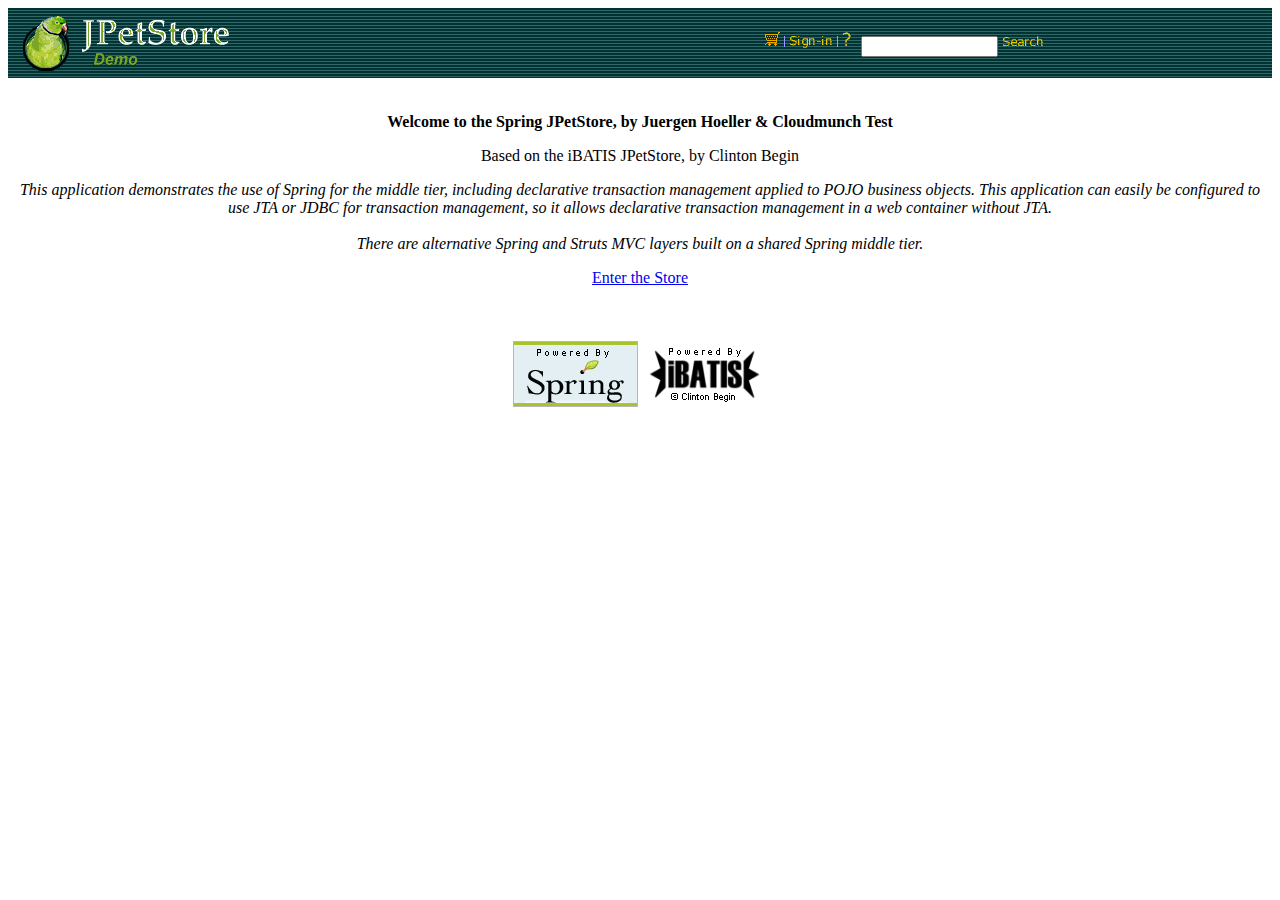
<file: maven/src/main/webapp/index.html>
<HTML><HEAD><TITLE>JPetStore Demo</TITLE>
<META content="text/html; charset=windows-1252" http-equiv=Content-Type>
</HEAD>

<BODY bgColor=white>
<TABLE background="images/bkg-topbar.gif" border=0 cellSpacing=0 cellPadding=5 width="100%">
  <TBODY>
  <TR>
    <TD><A href="shop/index.do"><IMG border=0

      src="images/logo-topbar.gif"></A> </TD>
    <TD align=right><A href="shop/viewCart.do"><IMG border=0

      name=img_cart src="images/cart.gif"></A>
      <IMG border=0 src="images/separator.gif">

      <A href="shop/signonForm.do" >
      <IMG border=0 name=img_signin src="images/sign-in.gif"></A>
      <IMG border=0
      src="images/separator.gif"> <A
      href="help.html"
      ><IMG border=0
      name=img_help src="images/help.gif"></A>
  </TD>    <TD align=left valign=bottom>
      <FORM action="shop/searchProducts.do">
      <INPUT name=keyword size=14> <INPUT border=0
      src="images/search.gif"
      type=image> </FORM>
      </TD>
</TR>
</TBODY></TABLE>
<TABLE border=0 cellSpacing=0 width="100%">
  <TBODY>
  <TR>
    <TD vAlign=top width=100%>
      <p>&nbsp;</p>
      <p align="center"><b>Welcome to the Spring JPetStore, by Juergen Hoeller & Cloudmunch Test</b></p>
      <p align="center">Based on the iBATIS JPetStore, by Clinton Begin</p>
      <p align="center">
      	<i>
      		This application demonstrates the use of Spring for the middle tier,
      		including declarative transaction management applied to POJO
      		business objects. This application can easily be configured to use
      		JTA or JDBC for transaction management, so it allows declarative
      		transaction management in a web container without JTA.
      		<br><br>There are alternative Spring and Struts MVC layers built on
      		a shared Spring middle tier.
      	</i>
      </p>
      <p align="center"><a href="shop/index.do">Enter the Store</a></p>
      </TD>
  </TR>
  </TBODY>
</TABLE>

<p>&nbsp;</p>

<table align="center">
  <tr>
	  <td>
			<a href="http://www.springframework.org">
				<img border="0" align="center" src="images/poweredBySpring.gif" alt="Powered by the Spring Framework"/>
			</a>
		</td>
		<td>
			<a href="http://www.ibatis.com">
				<img border="0" align="center" src="images/poweredby.gif" alt="Powered by iBATIS"/>
			</a>
		</td>
	</tr>
</table>

</BODY>

</HTML>
</file>
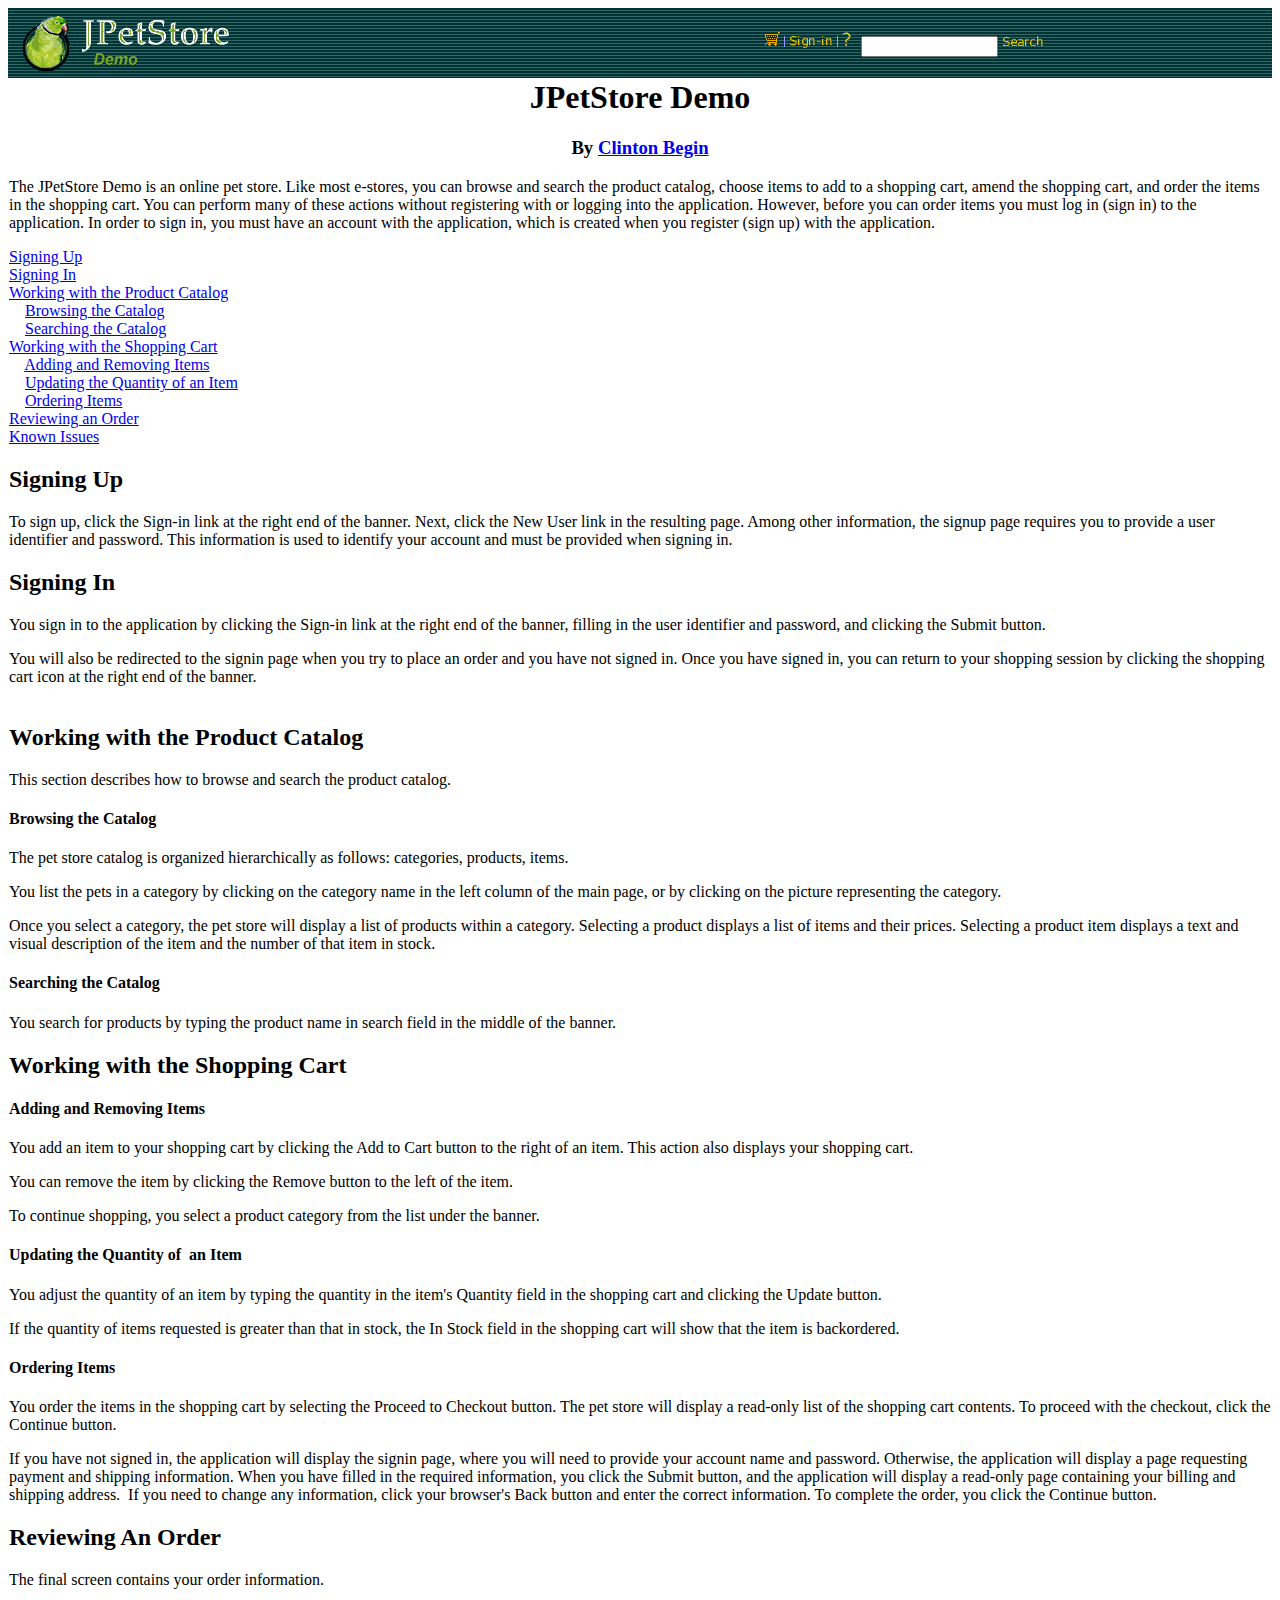
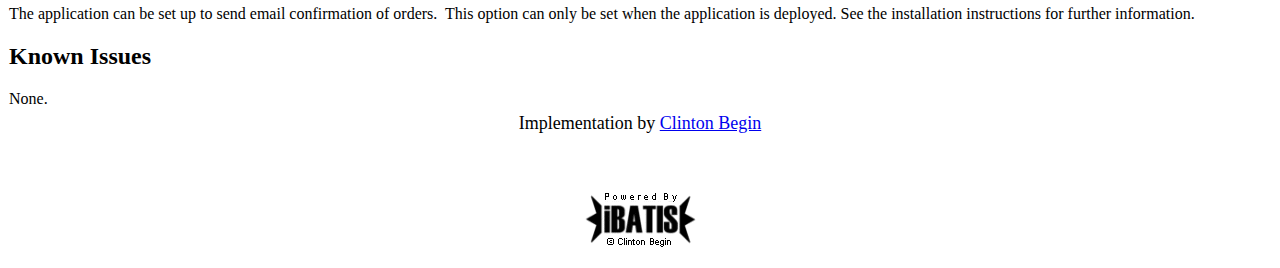
<file: maven/src/main/webapp/help.html>
<HTML>
<HEAD>
<TITLE>JPetStore Demo</TITLE>
<META content="text/html; charset=windows-1252" http-equiv=Content-Type>
</HEAD>

<BODY bgColor=white>
<TABLE background="images/bkg-topbar.gif" border=0 cellSpacing=0
	cellPadding=5 width="100%">
	<TBODY>
		<TR>
			<TD><A href="shop/index.do"><IMG border=0
				src="images/logo-topbar.gif"></A></TD>
			<TD align=right><A href="shop/viewCart.do"><IMG border=0
				name=img_cart src="images/cart.gif"></A> <IMG border=0
				src="images/separator.gif"> <A href="shop/signonForm.do">
			<IMG border=0 name=img_signin src="images/sign-in.gif"></A> <IMG
				border=0 src="images/separator.gif"> <A href="help.html"><IMG
				border=0 name=img_help src="images/help.gif"></A></TD>
			<TD align=left valign=bottom>
			<FORM action="shop/searchProducts.do"><INPUT name=keyword
				size=14> <INPUT border=0 src="images/search.gif" type=image>
			</FORM>
			</TD>
		</TR>
	</TBODY>
</TABLE>

<TABLE border=0 cellSpacing=0 height="85%" width="100%">
	<TBODY>
		<TR>
			<TD vAlign=top>
			<CENTER>
			<H1>JPetStore Demo</H1>
			<H3>By <a href="mailto:clinton.begin@ibatis.com">Clinton
			Begin</a></H3>
			</CENTER>
			The JPetStore Demo is an online pet store. Like most e-stores, you
			can browse and search the product catalog, choose items to add to a
			shopping cart, amend the shopping cart, and order the items in the
			shopping cart. You can perform many of these actions without
			registering with or logging into the application. However, before you
			can order items you must log in (sign in) to the application. In
			order to sign in, you must have an account with the application,
			which is created when you register (sign up) with the application.
			<P><A href="#SigningUp">Signing Up</A> <BR>
			<A href="#SigningIn">Signing In</A> <BR>
			<A href="#Catalog">Working with the Product Catalog</A> <BR>
			&nbsp;&nbsp;&nbsp; <A href="#CatalogBrowsing">Browsing the
			Catalog</A> <BR>
			&nbsp;&nbsp;&nbsp; <A href="#CatalogSearching">Searching the
			Catalog</A> <BR>
			<A href="#ShoppingCart">Working with the Shopping Cart</A> <BR>
			&nbsp;&nbsp;&nbsp; <A href="#ShoppingCartAdd">Adding and Removing
			Items</A> <BR>
			&nbsp;&nbsp;&nbsp; <A href="#ShoppingCartUpdate">Updating the
			Quantity of an Item</A> <BR>
			&nbsp;&nbsp;&nbsp; <A href="#Ordering">Ordering Items</A> <BR>
			<A href="#OrderReview">Reviewing an Order</A> <BR>
			<A href="#Issues">Known Issues</A>
			<H2><A name=SigningUp></A>Signing Up</H2>
			To sign up, click the Sign-in link at the right end of the banner.
			Next, click the New User link in the resulting page. Among other
			information, the signup page requires you to provide a user
			identifier and password. This information is used to identify your
			account and must be provided when signing in.
			<H2><A name=SigningIn></A>Signing In</H2>
			You sign in to the application by clicking the Sign-in link at the
			right end of the banner, filling in the user identifier and password,
			and clicking the Submit button.
			<P>You will also be redirected to the signin page when you try to
			place an order and you have not signed in. Once you have signed in,
			you can return to your shopping session by clicking the shopping cart
			icon at the right end of the banner. <BR>
			&nbsp;
			<H2><A name=Catalog></A>Working with the Product Catalog</H2>
			This section describes how to browse and search the product catalog.
			<H4><A name=CatalogBrowsing></A>Browsing the Catalog</H4>
			The pet store catalog is organized hierarchically as follows:
			categories, products, items.
			<P>You list the pets in a category by clicking on the category
			name in the left column of the main page, or by clicking on the
			picture representing the category.
			<P>Once you select a category, the pet store will display a list
			of products within a category. Selecting a product displays a list of
			items and their prices. Selecting a product item displays a text and
			visual description of the item and the number of that item in stock.
			
			<H4><A name=CatalogSearching></A>Searching the Catalog</H4>
			You search for products by typing the product name in search field in
			the middle of the banner.
			<H2><A name=ShoppingCart></A>Working with the Shopping Cart</H2>
			<H4><A name=ShoppingCartAdd></A>Adding and Removing Items</H4>
			You add an item to your shopping cart by clicking the Add to Cart
			button to the right of an item. This action also displays your
			shopping cart.
			<P>You can remove the item by clicking the Remove button to the
			left of the item.
			<P>To continue shopping, you select a product category from the
			list under the banner.
			<H4><A name=ShoppingCartUpdate></A>Updating the Quantity
			of&nbsp; an Item</H4>
			You adjust the quantity of an item by typing the quantity in the
			item's Quantity field in the shopping cart and clicking the Update
			button.

			<P>If the quantity of items requested is greater than that in
			stock, the In Stock field in the shopping cart will show that the
			item is backordered.
			<H4><A name=Ordering></A>Ordering Items</H4>
			You order the items in the shopping cart by selecting the Proceed to
			Checkout button. The pet store will display a read-only list of the
			shopping cart contents. To proceed with the checkout, click the
			Continue button.
			<P>If you have not signed in, the application will display the
			signin page, where you will need to provide your account name and
			password. Otherwise, the application will display a page requesting
			payment and shipping information. When you have filled in the
			required information, you click the Submit button, and the
			application will display a read-only page containing your billing and
			shipping address.&nbsp; If you need to change any information, click
			your browser's Back button and enter the correct information. To
			complete the order, you click the Continue button.
			<H2><A name=OrderReview></A>Reviewing An Order</H2>
			The final screen contains your order information.
			<P>The application can be set up to send email confirmation of
			orders.&nbsp; This option can only be set when the application is
			deployed. See the installation instructions for further information.
			
			<H2><A name=Issues></A>Known Issues</H2>
			None.</TD>
		</TR>
		<TR>
			<TD vAlign=bottom></TD>
		</TR>
		<TR>
			<TD vAlign=bottom>
			<TABLE border=0 cellSpacing=0 width="100%">
				<TBODY>
					<TR>
						<TD align=middle><FONT color=black size=+1>Implementation
						by <a href="mailto:clinton.begin@ibatis.com">Clinton Begin</a></FONT></TD>
					</TR>
				</TBODY>
			</TABLE>
			</TD>
		</TR>
	</TBODY>
</TABLE>

<P>&nbsp;</P>

<P align="center"><a href="http://www.ibatis.com"><IMG border=0
	align="center" src="images/poweredby.gif"></a></P>

</BODY>

</HTML>
</file>
